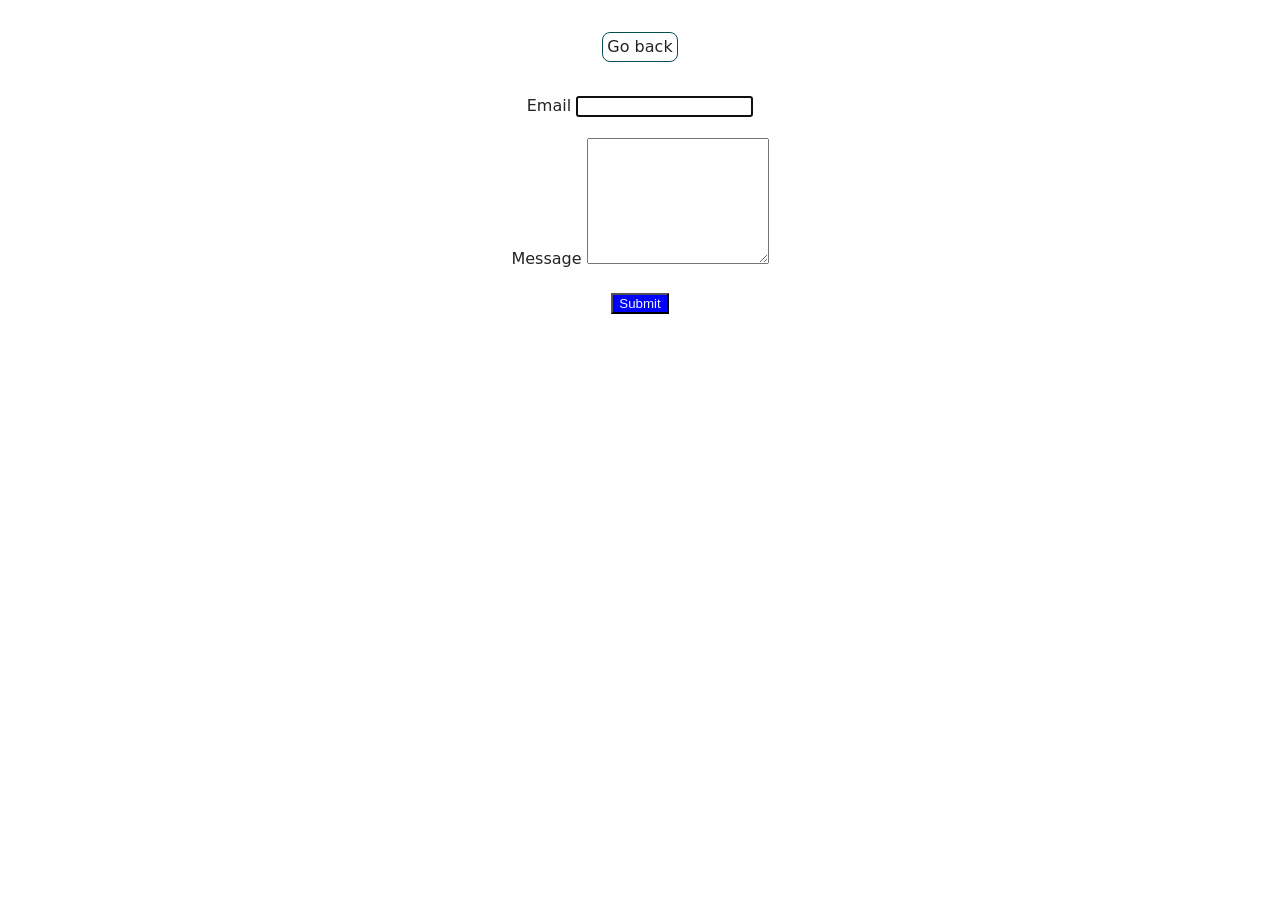
<file: src/2-form.html>
<!DOCTYPE html>
<html lang="en">

<head>
  <meta charset="UTF-8" />
  <meta http-equiv="X-UA-Compatible" content="IE=edge" />
  <meta name="viewport" content="width=device-width, initial-scale=1.0" />
  <title>Form</title>
  <link rel="stylesheet" href="./css/styles.css" />
</head>

<body>
  <main>
    <div class="container">
      <a class="back-link" href="./index.html">Go back</a>
      <form class="feedback-form" autocomplete="off">
        <label class="form">
          Email
          <input type="email" name="email" autofocus />
        </label>
        <label class="form">
          Message
          <textarea name="message" rows="8"></textarea>
        </label>
        <button  class="btn" type="submit">Submit</button>
      </form>
    </div>
  </main>
  <script type="module" src="./js/2-form.js"></script>
</body>

</html>
</file>
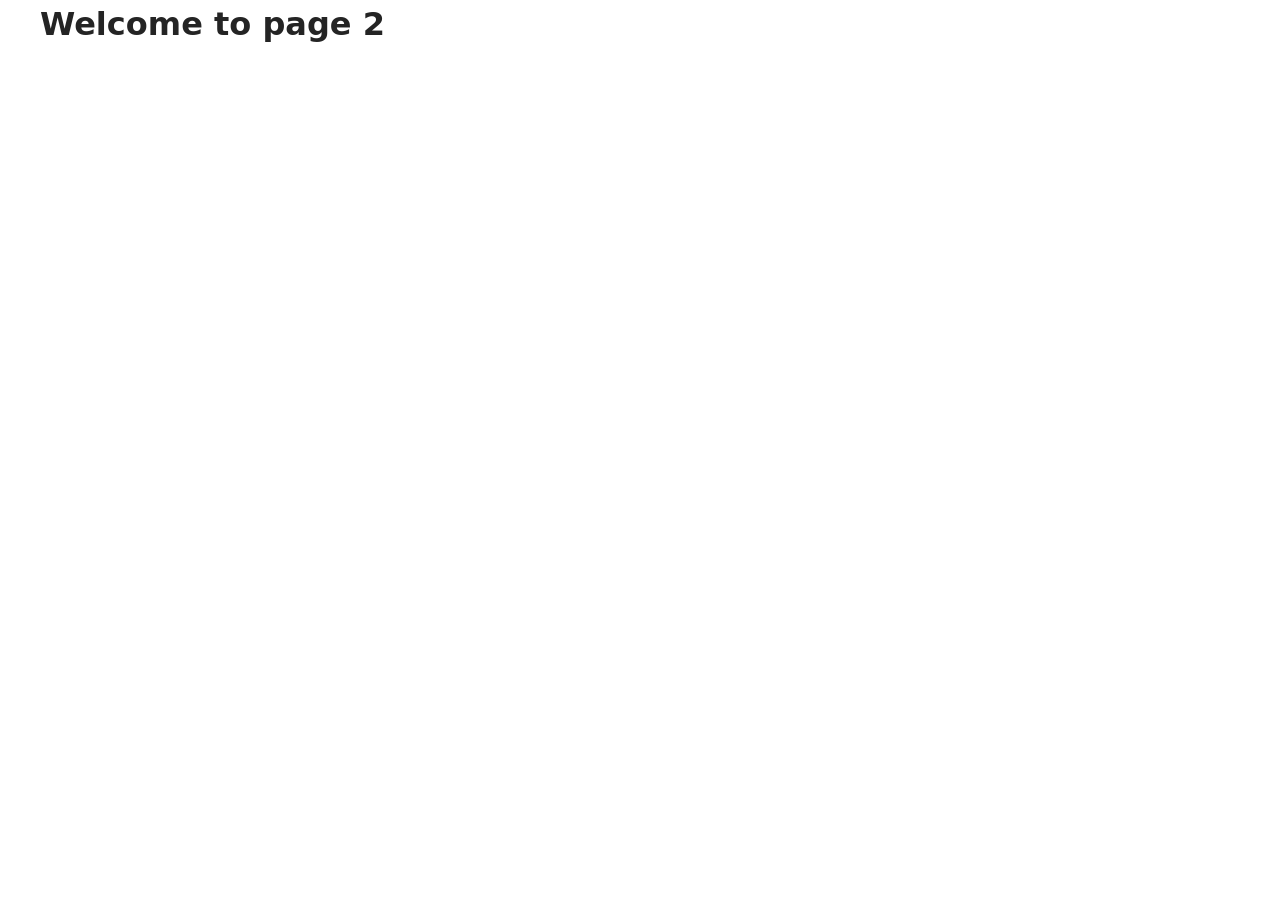
<file: src/page-2.html>
<!DOCTYPE html>
<html lang="en">
  <head>
    <meta charset="UTF-8" />
    <meta http-equiv="X-UA-Compatible" content="IE=edge" />
    <meta name="viewport" content="width=device-width, initial-scale=1.0" />
    <title>Page 2</title>
    <link rel="stylesheet" href="./css/styles.css" />
  </head>
  <body>
    <load
      src="./partials/header.html"
      icon-path="./img/sprite.svg#logo"
      highlight-act="active"
    />

    <main>
      <div class="container">
        <h1 class="main-title">
          <span class="main-title-gradient">Welcome</span> to page 2
        </h1>
        <load src="./partials/back-link.html" />
      </div>
    </main>

    <load src="./partials/footer.html" />
  </body>
</html>
</file>
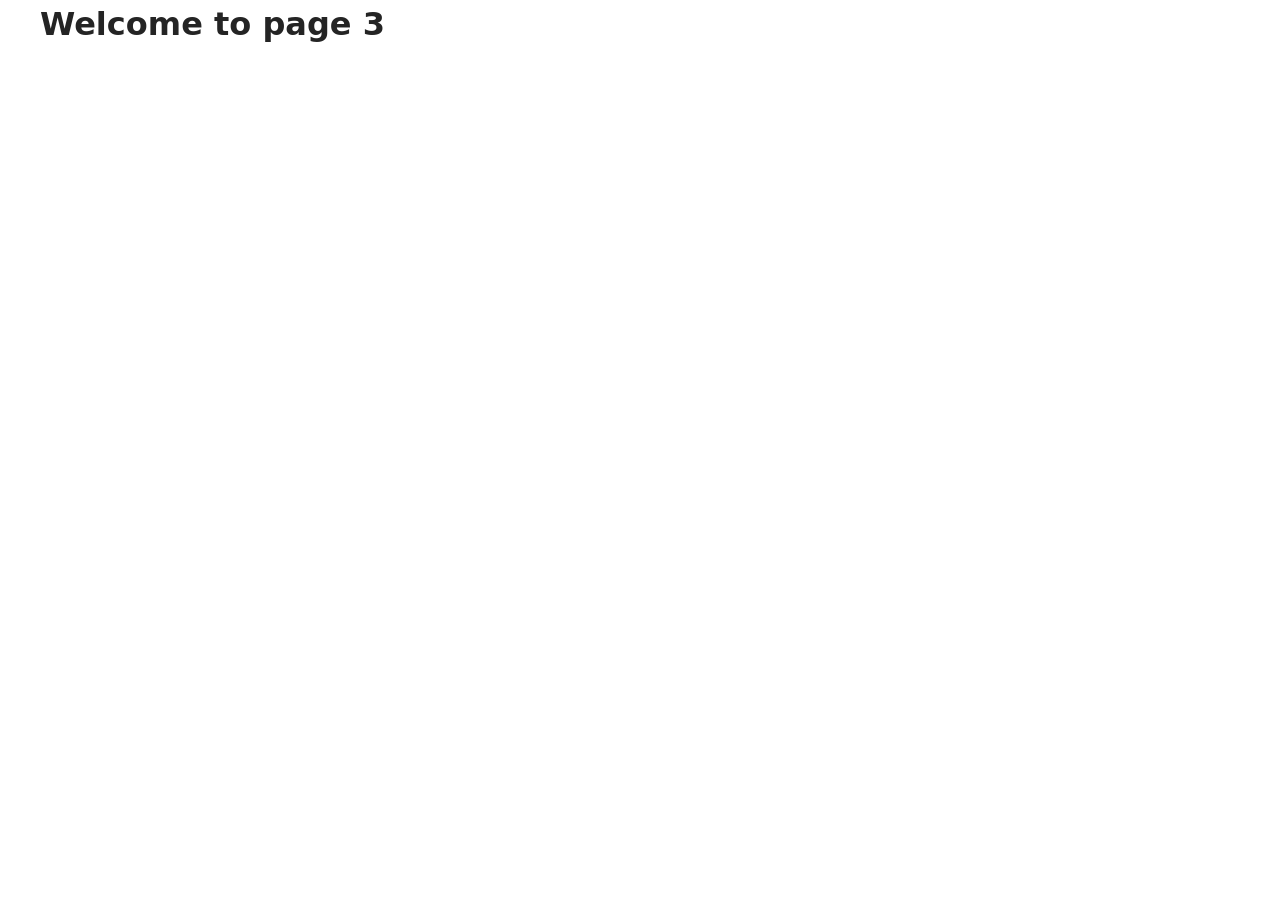
<file: src/page-3.html>
<!DOCTYPE html>
<html lang="en">
  <head>
    <meta charset="UTF-8" />
    <meta http-equiv="X-UA-Compatible" content="IE=edge" />
    <meta name="viewport" content="width=device-width, initial-scale=1.0" />
    <title>Page 3</title>
    <link rel="stylesheet" href="./css/styles.css" />
  </head>
  <body>
    <load
      src="./partials/header.html"
      icon-path="./img/sprite.svg#logo"
      highlight-curr="active"
    />

    <main>
      <div class="container">
        <h1 class="main-title">
          <span class="main-title-gradient">Welcome</span> to page 3
        </h1>
        <load src="./partials/back-link.html" />
      </div>
    </main>

    <load src="./partials/footer.html" />
  </body>
</html>
</file>
<file: src/css/styles.css>
/**
  |============================
  | include css partials with
  | default @import url()
  |============================
*/
/* Common styles */
@import url('./reset.css');
@import url('./base.css');
@import url('./container.css');
@import url('./animations.css');

/* Sections style */
@import url('./header.css');
@import url('./badges.css');
@import url('./back-link.css');
@import url('./gallery.css');
@import url('./form.css');
</file>
